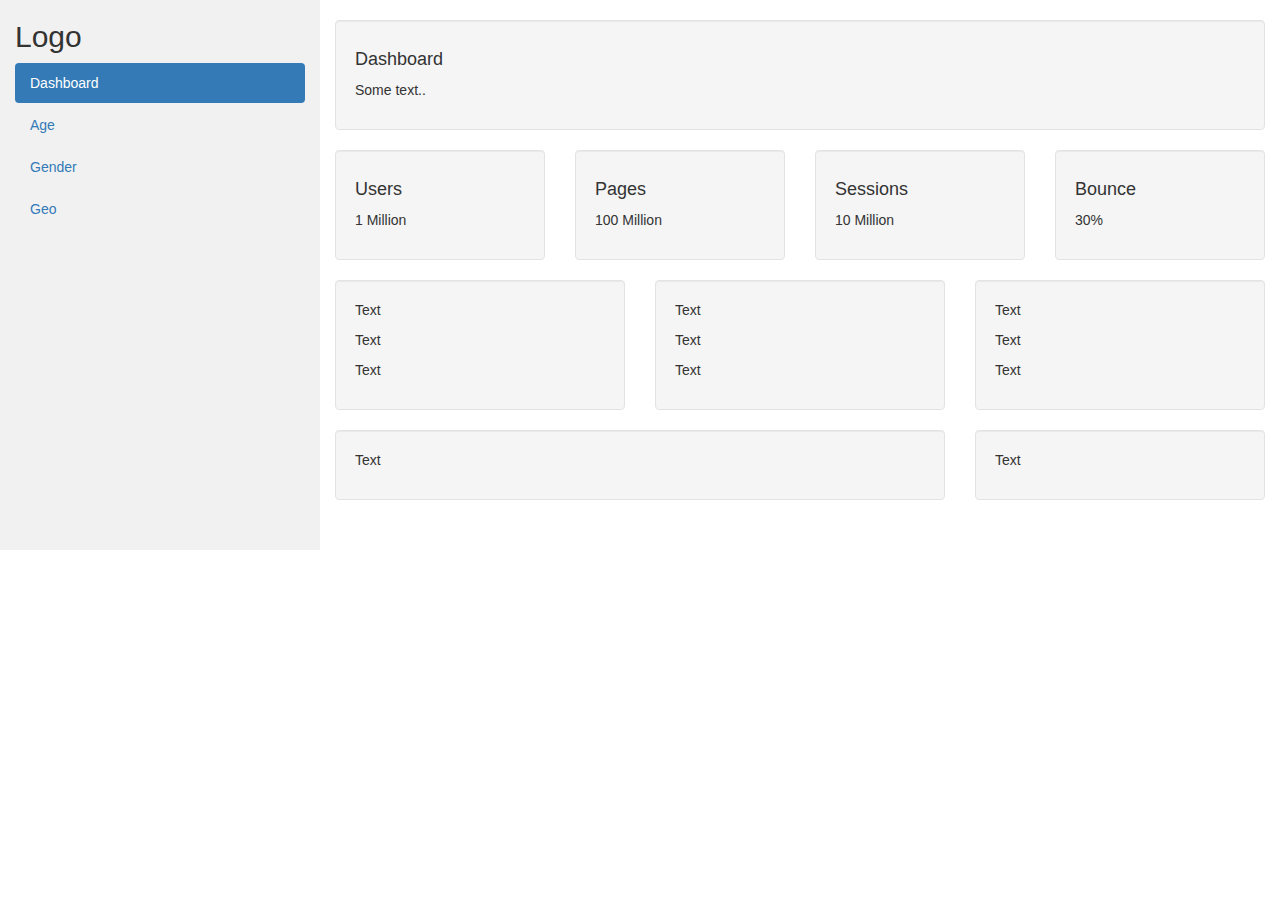
<file: templates/homePage.html>
<!DOCTYPE html>
<html lang="en">
<head>
  <title>Bootstrap Example</title>
  <meta charset="utf-8">
  <meta name="viewport" content="width=device-width, initial-scale=1">
  <link rel="stylesheet" href="https://maxcdn.bootstrapcdn.com/bootstrap/3.4.1/css/bootstrap.min.css">
  <script src="https://ajax.googleapis.com/ajax/libs/jquery/3.6.0/jquery.min.js"></script>
  <script src="https://maxcdn.bootstrapcdn.com/bootstrap/3.4.1/js/bootstrap.min.js"></script>
  <style>
    /* Set height of the grid so .sidenav can be 100% (adjust as needed) */
    .row.content {height: 550px}
    
    /* Set gray background color and 100% height */
    .sidenav {
      background-color: #f1f1f1;
      height: 100%;
    }
        
    /* On small screens, set height to 'auto' for the grid */
    @media screen and (max-width: 767px) {
      .row.content {height: auto;} 
    }
  </style>
</head>
<body>

<nav class="navbar navbar-inverse visible-xs">
  <div class="container-fluid">
    <div class="navbar-header">
      <button type="button" class="navbar-toggle" data-toggle="collapse" data-target="#myNavbar">
        <span class="icon-bar"></span>
        <span class="icon-bar"></span>
        <span class="icon-bar"></span>                        
      </button>
      <a class="navbar-brand" href="#">Logo</a>
    </div>
    <div class="collapse navbar-collapse" id="myNavbar">
      <ul class="nav navbar-nav">
        <li class="active"><a href="#">Dashboard</a></li>
        <li><a href="#">Age</a></li>
        <li><a href="#">Gender</a></li>
        <li><a href="#">Geo</a></li>
      </ul>
    </div>
  </div>
</nav>

<div class="container-fluid">
  <div class="row content">
    <div class="col-sm-3 sidenav hidden-xs">
      <h2>Logo</h2>
      <ul class="nav nav-pills nav-stacked">
        <li class="active"><a href="#section1">Dashboard</a></li>
        <li><a href="#section2">Age</a></li>
        <li><a href="#section3">Gender</a></li>
        <li><a href="#section3">Geo</a></li>
      </ul><br>
    </div>
    <br>
    
    <div class="col-sm-9">
      <div class="well">
        <h4>Dashboard</h4>
        <p>Some text..</p>
      </div>
      <div class="row">
        <div class="col-sm-3">
          <div class="well">
            <h4>Users</h4>
            <p>1 Million</p> 
          </div>
        </div>
        <div class="col-sm-3">
          <div class="well">
            <h4>Pages</h4>
            <p>100 Million</p> 
          </div>
        </div>
        <div class="col-sm-3">
          <div class="well">
            <h4>Sessions</h4>
            <p>10 Million</p> 
          </div>
        </div>
        <div class="col-sm-3">
          <div class="well">
            <h4>Bounce</h4>
            <p>30%</p> 
          </div>
        </div>
      </div>
      <div class="row">
        <div class="col-sm-4">
          <div class="well">
            <p>Text</p> 
            <p>Text</p> 
            <p>Text</p> 
          </div>
        </div>
        <div class="col-sm-4">
          <div class="well">
            <p>Text</p> 
            <p>Text</p> 
            <p>Text</p> 
          </div>
        </div>
        <div class="col-sm-4">
          <div class="well">
            <p>Text</p> 
            <p>Text</p> 
            <p>Text</p> 
          </div>
        </div>
      </div>
      <div class="row">
        <div class="col-sm-8">
          <div class="well">
            <p>Text</p> 
          </div>
        </div>
        <div class="col-sm-4">
          <div class="well">
            <p>Text</p> 
          </div>
        </div>
      </div>
    </div>
  </div>
</div>

</body>
</html>
</file>
